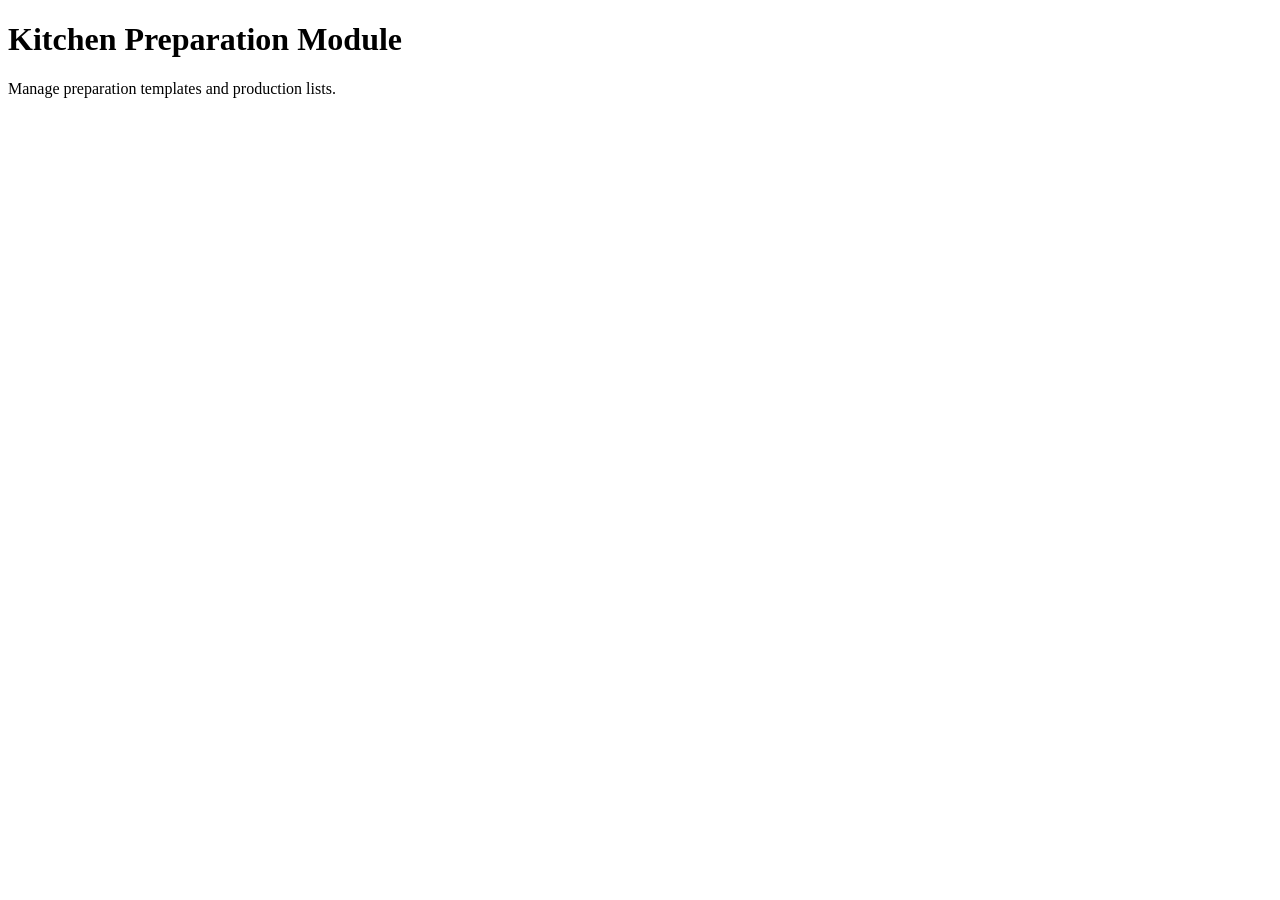
<file: mrp_prepare_list/static/description/index.html>
<!DOCTYPE html>
<html>
<head>
    <title>Kitchen Preparation</title>
</head>
<body>
    <h1>Kitchen Preparation Module</h1>
    <p>Manage preparation templates and production lists.</p>
</body>
</html>
</file>
